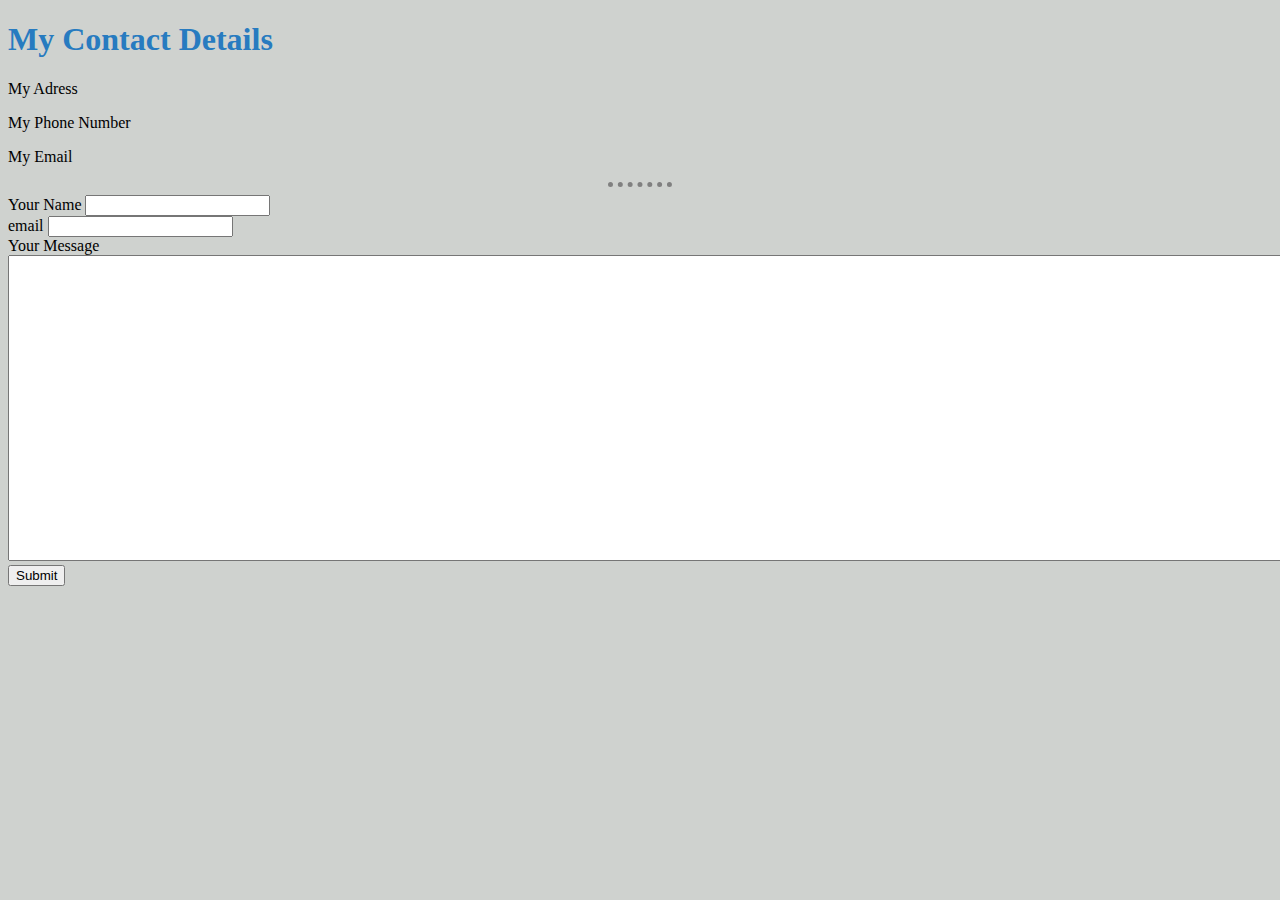
<file: Contact me.html>
<!DOCTYPE html>
<html lang="en" dir="ltr">
  <head>
    <meta charset="utf-8">
    <title>Contact me</title>
    <link rel="stylesheet" href="styles.css">
  </head>
  <body>
    <h1>My Contact Details</h1>
    <p>My Adress</p>
    <p>My Phone Number</p>
    <p>My Email</p>

    <hr>

    <form action="mailto:yash.dani0406@gmail.com>" method="post" enctype="text/plain">
      <label>Your Name</label>
      <input type="text" name="Your Name" value=""><br>
      <label>email</label>
      <input type="email" name="Your Email" value=""><br>
      <label>Your Message</label><br>
      <textarea name="Your Message" rows="20" cols="300"></textarea><br>
      <input type="submit" name="" >

    </form>

  </body>
</html>
</file>
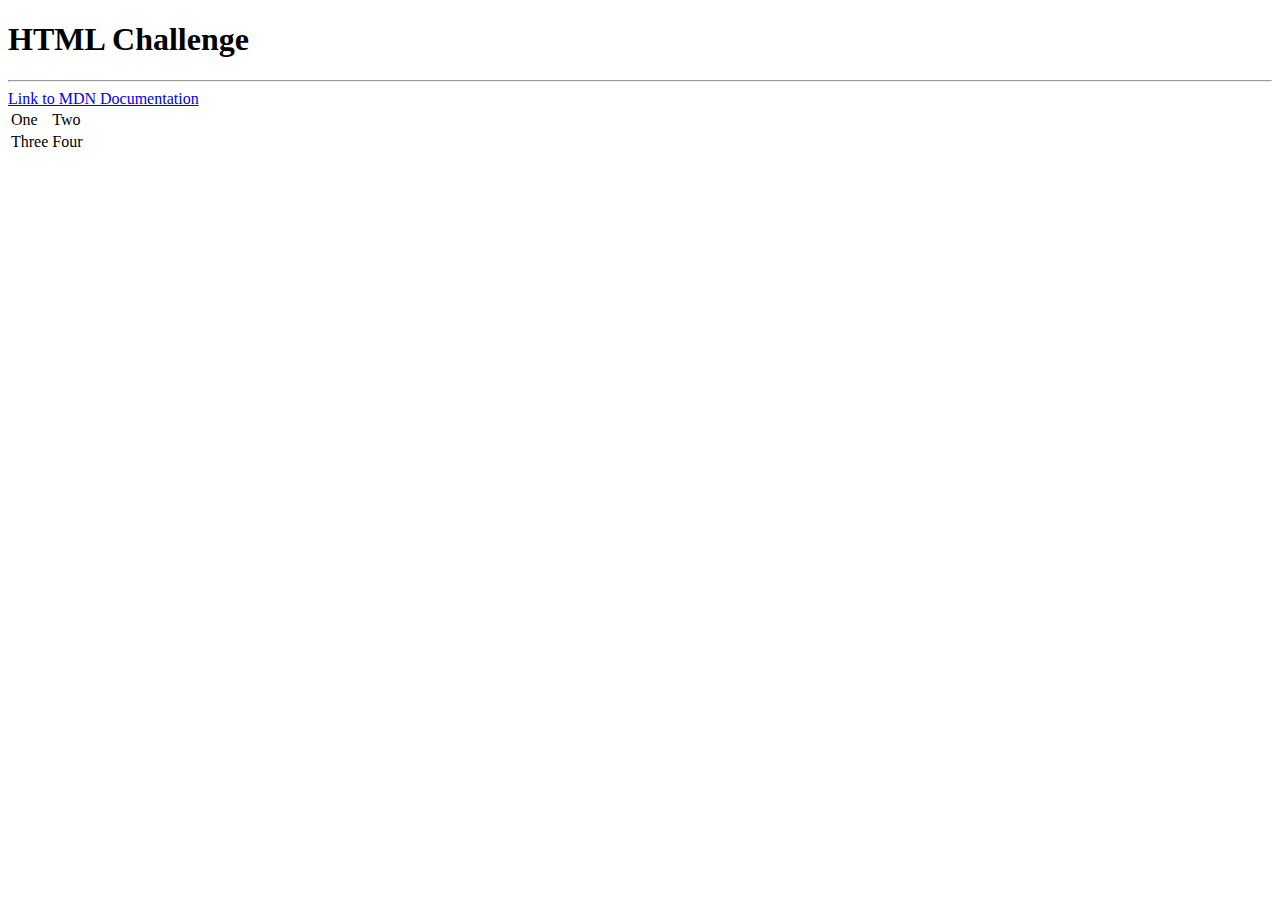
<file: html challenge.html>
<!DOCTYPE html>
<html lang="en" dir="ltr">
  <head>
    <meta charset="utf-8">
    <title>html challenge</title>
  </head>
  <body>
    <h1>HTML Challenge</h1>
    <hr>
    <a href="https://mdn.dev/">Link to MDN Documentation</a>
    <table>
      <tr>
        <td>One</td>
        <td>Two</td>
      </tr>
      <tr>
        <td>Three</td>
        <td>Four</td>
      </tr>
    </table>
  </body>
</html>
</file>
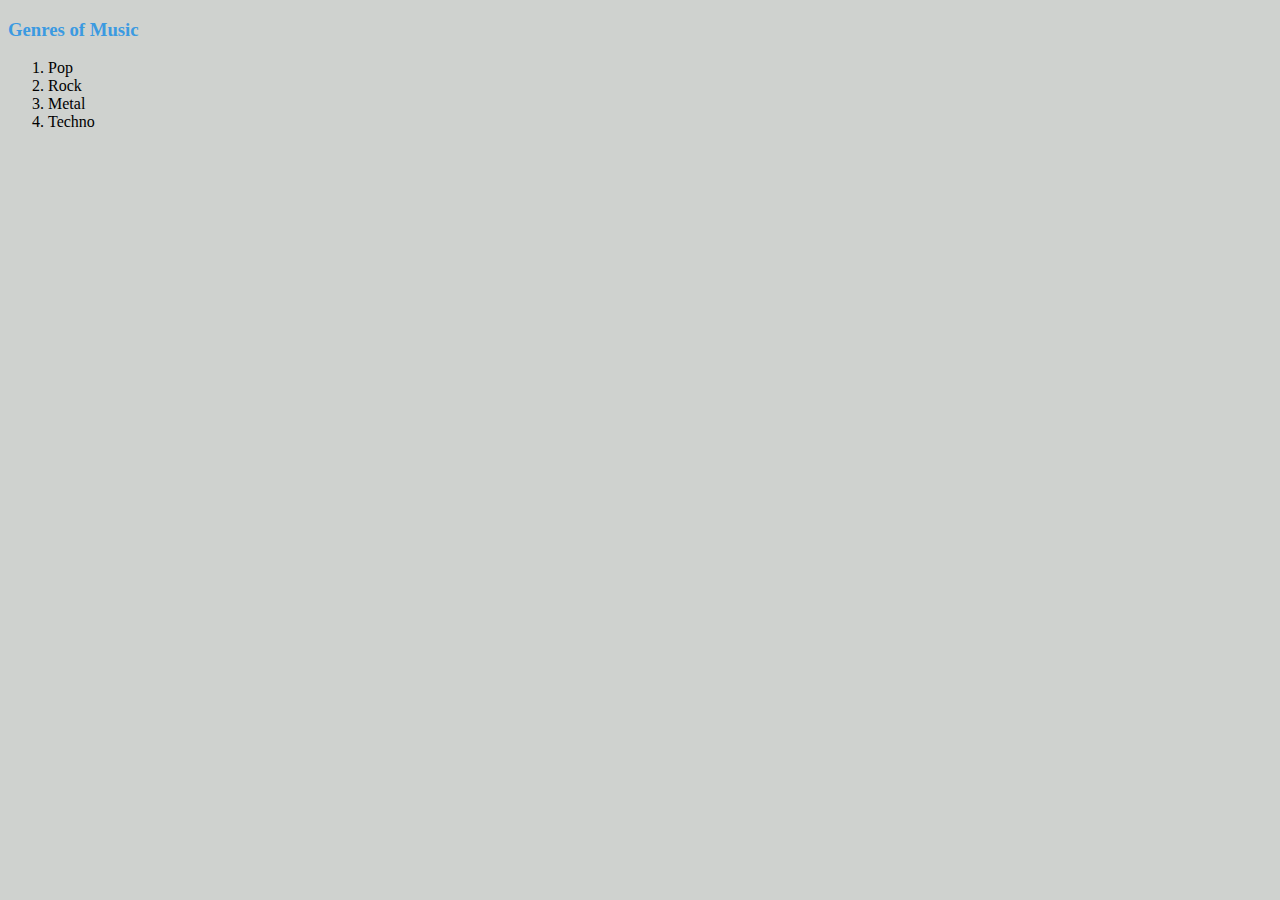
<file: Music genres.html>
<!DOCTYPE html>
<html lang="en" dir="ltr">
  <head>
    <meta charset="utf-8">
    <title>Music Genres</title>
    <link rel="stylesheet" href="styles.css">
  </head>
  <body>
    <h3>Genres of Music</h3>
    <ol>
      <li>Pop</li>
      <li>Rock</li>
      <li>Metal</li>
      <li>Techno</li>
    </ol>

  </body>
</html>
</file>
<file: styles.css>
body {
  Background-color: #CFD2CF;
}

hr {
  border-style: none;
  border-top-style: dotted;
  border-width: 5px;
  border-color: grey;
  width: 5%
}

h1{
  color: #277BC0
}

h3{
  color: #3B9AE1
}
</file>
